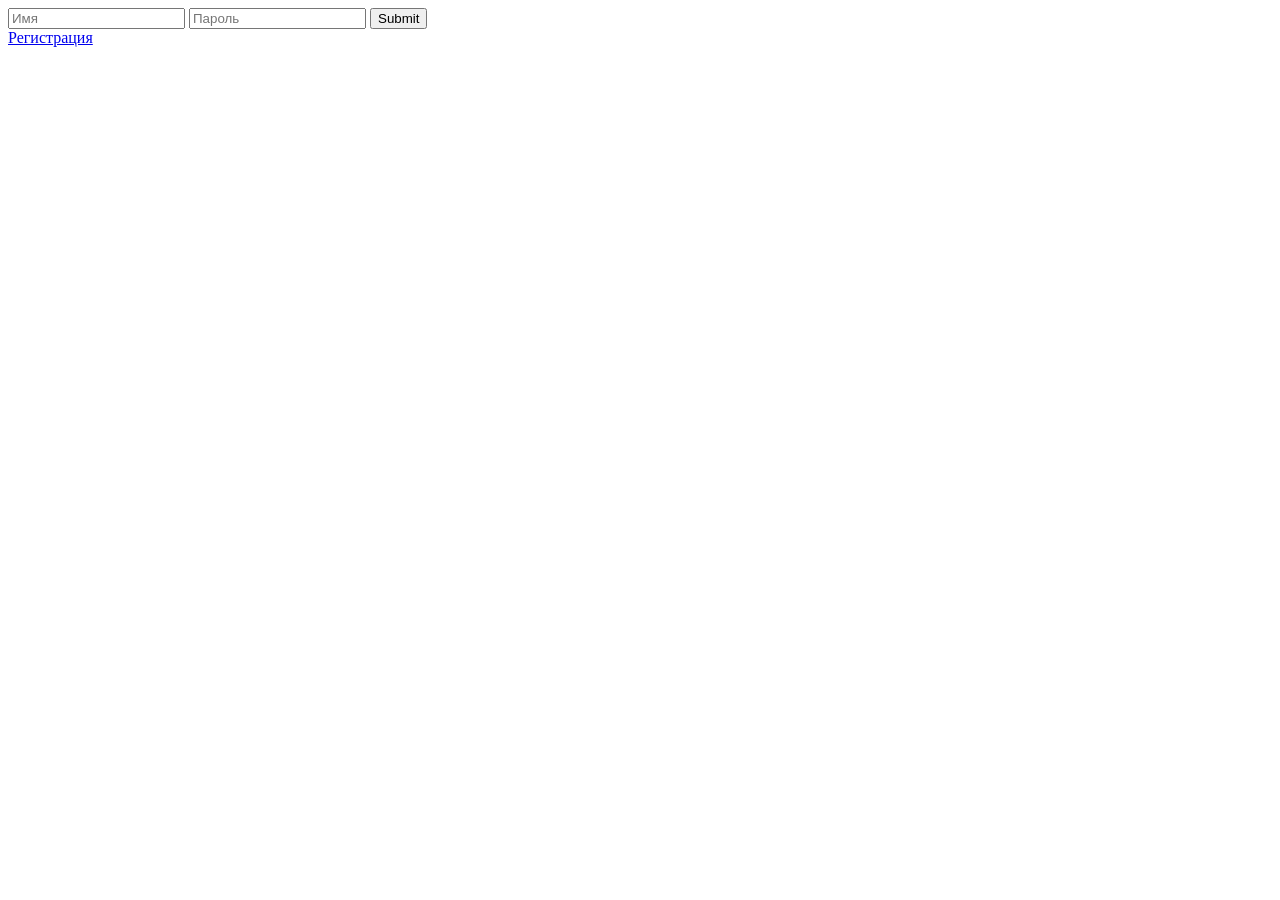
<file: filterLogin/templates/main.html>
<!DOCTYPE html>
<html lang="en">
<head>
    <meta charset="UTF-8">
    <title>главная</title>
</head>
<body>
<form method="POST">
    <input name="Username" placeholder="Имя">
    <input name="Password" placeholder="Пароль">
    <input type="submit" placeholder="Отправить">
</form>
<a href="/register"> Регистрация</a>
</body>
</html>
</file>
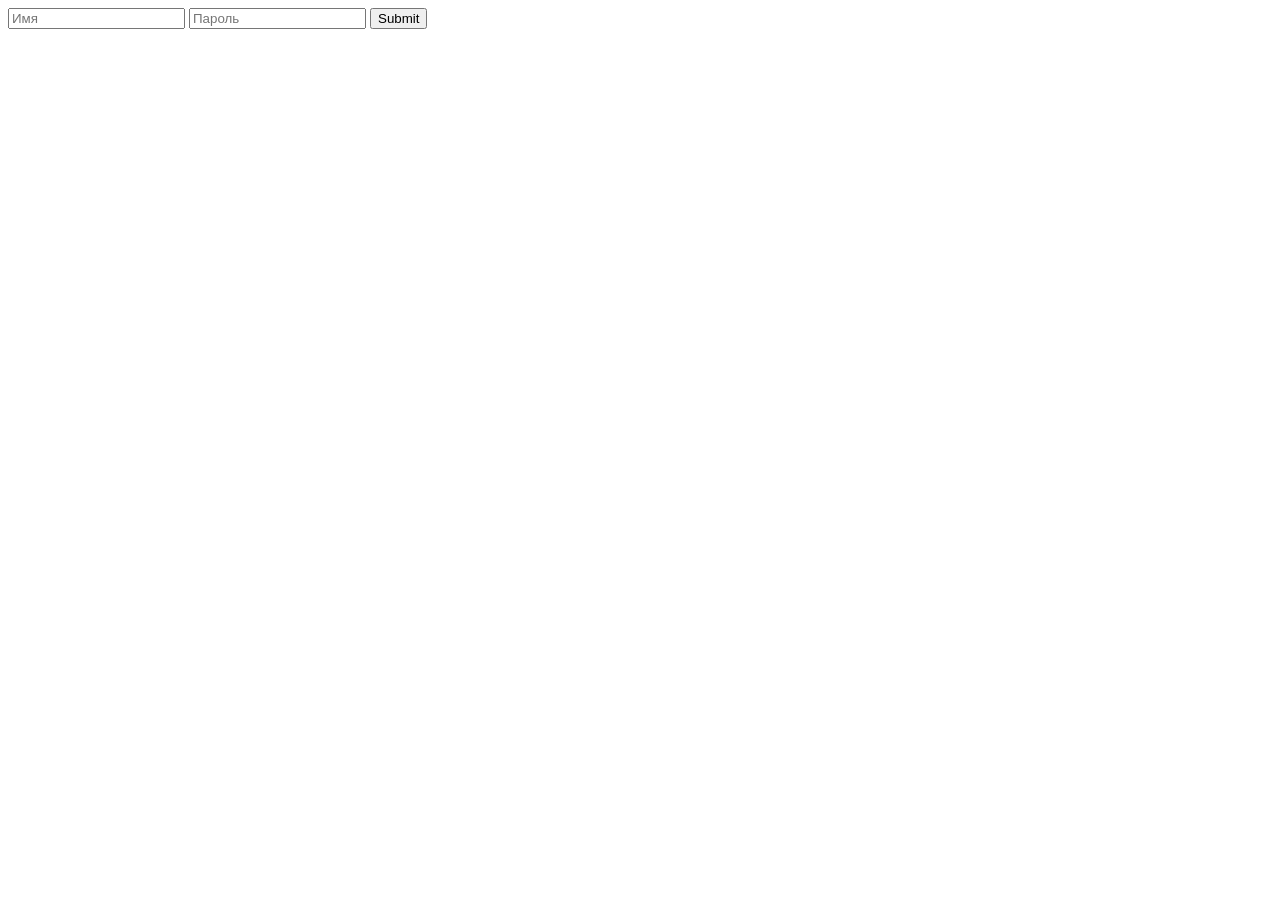
<file: filterLogin/templates/register.html>
<!DOCTYPE html>
<html lang="en">
<head>
    <meta charset="UTF-8">
    <title>регистрация</title>
</head>
<body>
<form method="POST">
    <input name="DUsername" placeholder="Имя">
    <input name="Dpassword" placeholder="Пароль">
    <input type="submit" placeholder="Отправить">
</form>
</body>
</html>
</file>
